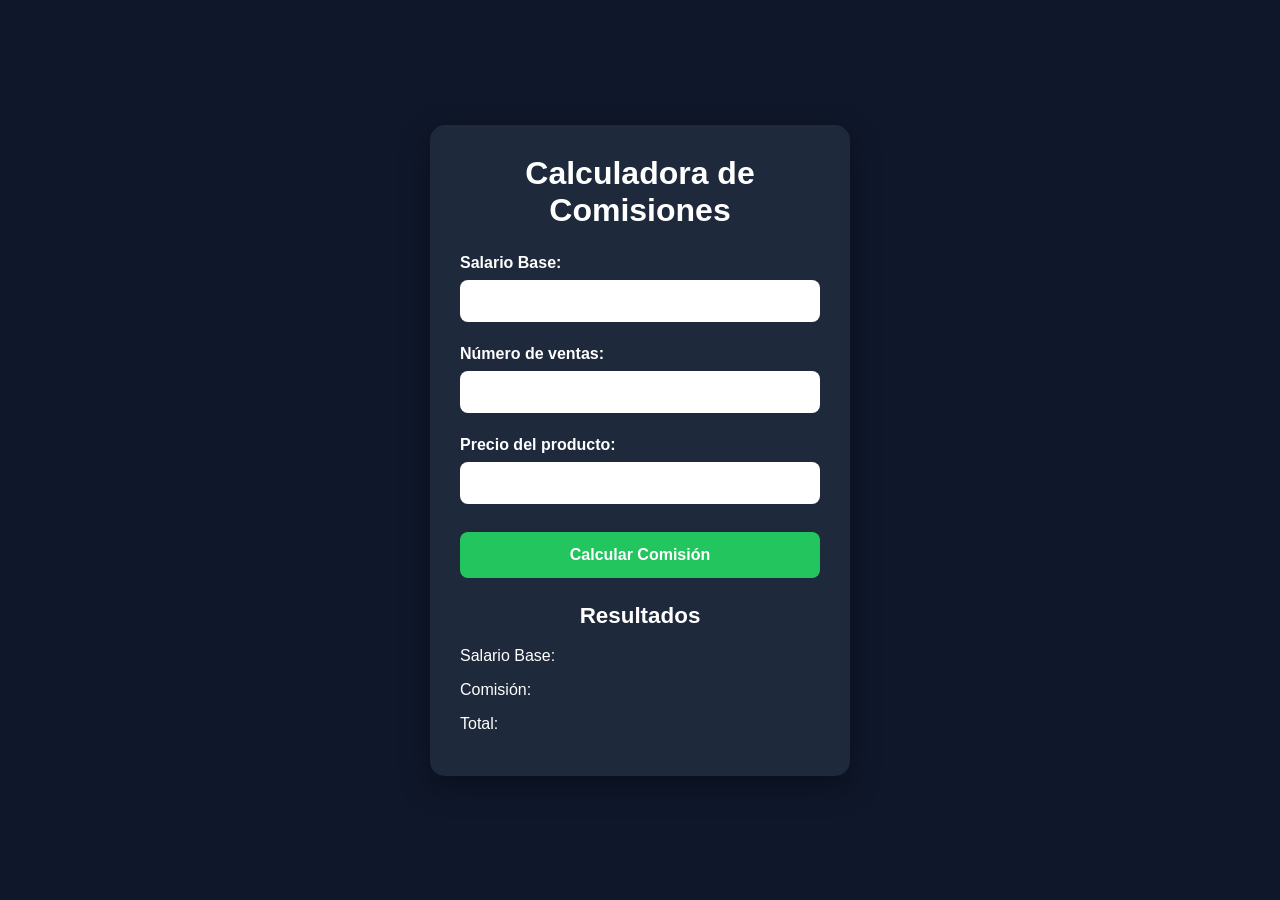
<file: index.html>
<!DOCTYPE html>
<html lang="es">
<head>
    <meta charset="UTF-8">
    <title>Calculadora de Comisiones</title>
    <link rel="stylesheet" href="ventas.css">
    <script src="utilitarios.js"></script>
</head>
<body>

    <div class="contenedor">
        <h1>Calculadora de Comisiones</h1>

        <label>Salario Base:</label>
        <input type="text" id="txtSueldosBase" onblur="validarSueldo()">
        <div id="errSueldo"></div>


        <label>Número de ventas:</label>
        <input type="text" id="txtVentas" onblur="validarVentas()">
        <div id="errVentas"></div>

        <label>Precio del producto:</label>
        <input type="text" id="txtPrecio" onblur="validarPrecio()">
        <div id="errPrecio"></div>

        <button onclick="calcular();">Calcular Comisión</button>

        <h2>Resultados</h2>
        <p>Salario Base: <span id="spSueldoBase"></span></p>
        <p>Comisión: <span id="spComision"></span></p>
        <p>Total: <span id="spTotal"></span></p>
    </div>

    <script src="ventas.js"></script>
    
</body>
</html>
</file>
<file: ventas.css>
/* Reset */
*{
    margin: 0;
    padding: 0;
    box-sizing: border-box;
}

/* Página */
body{
    font-family: Arial, Helvetica, sans-serif;
    background-color: #0f172a;
    color: white;
    display: flex;
    justify-content: center;
    align-items: center;
    min-height: 100vh;
    padding: 20px;
}

/* Contenedor principal */
.contenedor{
    background-color: #1e293b;
    width: 100%;
    max-width: 420px;
    padding: 30px;
    border-radius: 15px;
    box-shadow: 0 10px 30px rgba(0,0,0,0.35);
}

/* Títulos */
h1{
    text-align: center;
    margin-bottom: 25px;
    font-size: 2rem;
}

h2{
    margin-top: 25px;
    margin-bottom: 15px;
    text-align: center;
    font-size: 1.4rem;
}

/* Etiquetas */
label{
    display: block;
    margin-bottom: 8px;
    margin-top: 15px;
    font-weight: bold;
    font-size: 1rem;
}

/* Cajas de texto */
input{
    width: 100%;
    padding: 12px;
    border-radius: 8px;
    border: none;
    outline: none;
    margin-bottom: 8px;
    font-size: 1rem;
}

/* Botón */
button{
    width: 100%;
    padding: 14px;
    margin-top: 20px;
    background-color: #22c55e;
    border: none;
    border-radius: 8px;
    color: white;
    font-size: 1rem;
    font-weight: bold;
    cursor: pointer;
    transition: 0.3s;
}

button:hover{
    background-color: #16a34a;
}

/* Resultados */
p{
    margin: 10px 0;
    font-size: 1rem;
    line-height: 1.5;
}

span{
    font-weight: bold;
    color: #22c55e;
}

/* ===========================
   TABLETS
=========================== */
@media (max-width: 768px){

    .contenedor{
        max-width: 500px;
        padding: 28px;
    }

    h1{
        font-size: 1.8rem;
    }

    h2{
        font-size: 1.3rem;
    }

    input,
    button{
        font-size: 1rem;
    }
}

/* ===========================
   CELULARES
=========================== */
@media (max-width: 480px){

    body{
        padding: 15px;
        align-items: flex-start;
    }

    .contenedor{
        width: 100%;
        padding: 22px;
        border-radius: 12px;
        margin-top: 20px;
    }

    h1{
        font-size: 1.5rem;
        margin-bottom: 20px;
    }

    h2{
        font-size: 1.2rem;
    }

    label{
        font-size: 0.95rem;
    }

    input{
        padding: 11px;
        font-size: 0.95rem;
    }

    button{
        padding: 13px;
        font-size: 0.95rem;
    }

    p{
        font-size: 0.95rem;
    }
}

/* ===========================
CELULARES MUY PEQUEÑOS
=========================== */
@media (max-width: 320px){

    .contenedor{
        padding: 18px;
    }

    h1{
        font-size: 1.3rem;
    }

    h2{
        font-size: 1.1rem;
    }

    input,
    button{
        font-size: 0.9rem;
    }

    p{
        font-size: 0.9rem;
    }

}

.error {
    color: red;
    font-style: italic;
    font-size: 12px;
}
</file>
